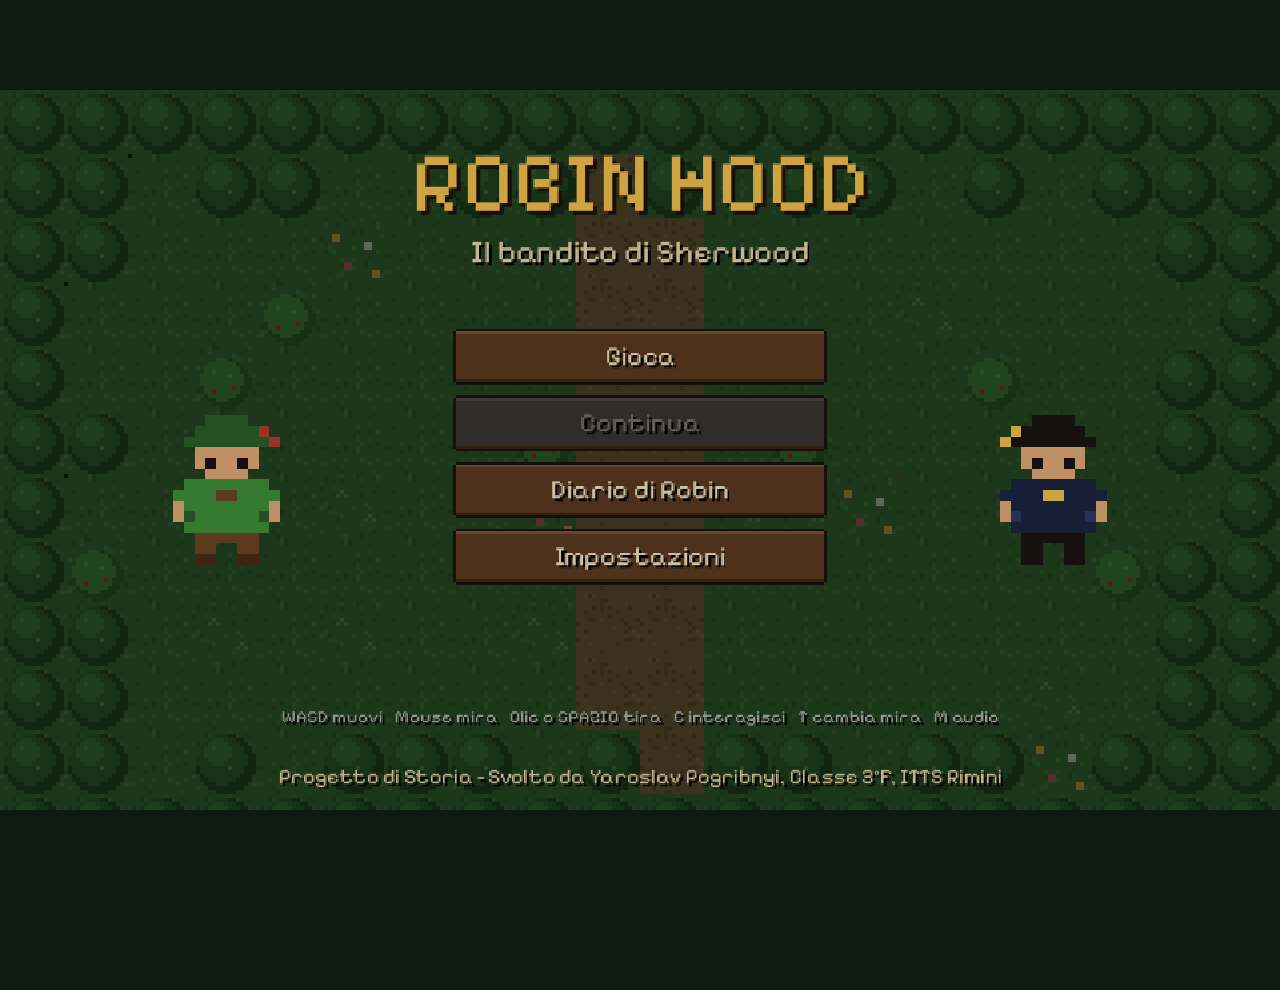
<file: index.html>
<!DOCTYPE html>
<html lang="it">
<head>
  <meta charset="UTF-8">
  <meta name="viewport" content="width=device-width, initial-scale=1.0">
  <title>Robin Hood – Il Bandito di Sherwood</title>
  <link rel="stylesheet" href="css/stile.css">
</head>
<body>
  <!-- Qui dentro Phaser crea il "canvas" su cui disegna il gioco -->
  <div id="gioco"></div>

  <!--
    ORDINE DI CARICAMENTO (importante!)
    Usiamo normali <script> e non i moduli ES: così il gioco funziona
    anche aprendo index.html con un doppio clic, senza server.
    Ogni file può usare ciò che è stato caricato PRIMA di lui.
  -->

  <!-- 1. La libreria Phaser 3 (salvata in locale, niente CDN) -->
  <script src="lib/phaser.min.js"></script>

  <!-- 2. Configurazione: solo dati -->
  <script src="src/config/costanti.js"></script>
  <script src="src/config/difficolta.js"></script>
  <script src="src/config/storia.js"></script>
  <script src="src/config/missioni.js"></script>
  <script src="src/config/negozio.js"></script>
  <script src="src/config/mappe.js"></script>

  <!-- 3. Sistemi: servizi usati da tutto il gioco -->
  <script src="src/sistemi/Salvataggio.js"></script>
  <script src="src/sistemi/StatoPartita.js"></script>
  <script src="src/sistemi/Impostazioni.js"></script>
  <script src="src/sistemi/Voce.js"></script>
  <script src="src/sistemi/Suoni.js"></script>
  <script src="src/sistemi/GraficaPixel.js"></script>
  <script src="src/sistemi/GraficaTile.js"></script>
  <script src="src/sistemi/Controlli.js"></script>
  <script src="src/sistemi/Griglia.js"></script>
  <script src="src/sistemi/CostruttoreLivello.js"></script>
  <script src="src/sistemi/Allarme.js"></script>
  <script src="src/sistemi/Punteggio.js"></script>
  <script src="src/sistemi/Interfaccia.js"></script>

  <!-- 4. Entità: personaggi e oggetti -->
  <script src="src/entita/Freccia.js"></script>
  <script src="src/entita/Arco.js"></script>
  <script src="src/entita/Giocatore.js"></script>
  <script src="src/entita/ConoVisivo.js"></script>
  <script src="src/entita/Guardia.js"></script>
  <script src="src/entita/LittleJohn.js"></script>
  <script src="src/entita/Carro.js"></script>
  <script src="src/entita/Sceriffo.js"></script>
  <script src="src/entita/Bersaglio.js"></script>
  <script src="src/entita/Oggetto.js"></script>
  <script src="src/entita/FrecciaGuida.js"></script>

  <!-- 5. Scene: le varie schermate -->
  <script src="src/scene/AvvioScene.js"></script>
  <script src="src/scene/MenuScene.js"></script>
  <script src="src/scene/DiarioScene.js"></script>
  <script src="src/scene/ImpostazioniScene.js"></script>
  <script src="src/scene/CaricamentoScene.js"></script>
  <script src="src/scene/CutsceneScene.js"></script>
  <script src="src/scene/AccampamentoScene.js"></script>
  <script src="src/scene/MissioneBase.js"></script>
  <script src="src/scene/MissioneConvoglio.js"></script>
  <script src="src/scene/MissionePrigione.js"></script>
  <script src="src/scene/MissioneTorneo.js"></script>
  <script src="src/scene/MissioneFinale.js"></script>
  <script src="src/scene/HUDScene.js"></script>
  <script src="src/scene/PausaScene.js"></script>
  <script src="src/scene/RiepilogoScene.js"></script>
  <script src="src/scene/FinaleScene.js"></script>

  <!-- 6. Avvio del gioco -->
  <script src="src/main.js"></script>
</body>
</html>
</file>
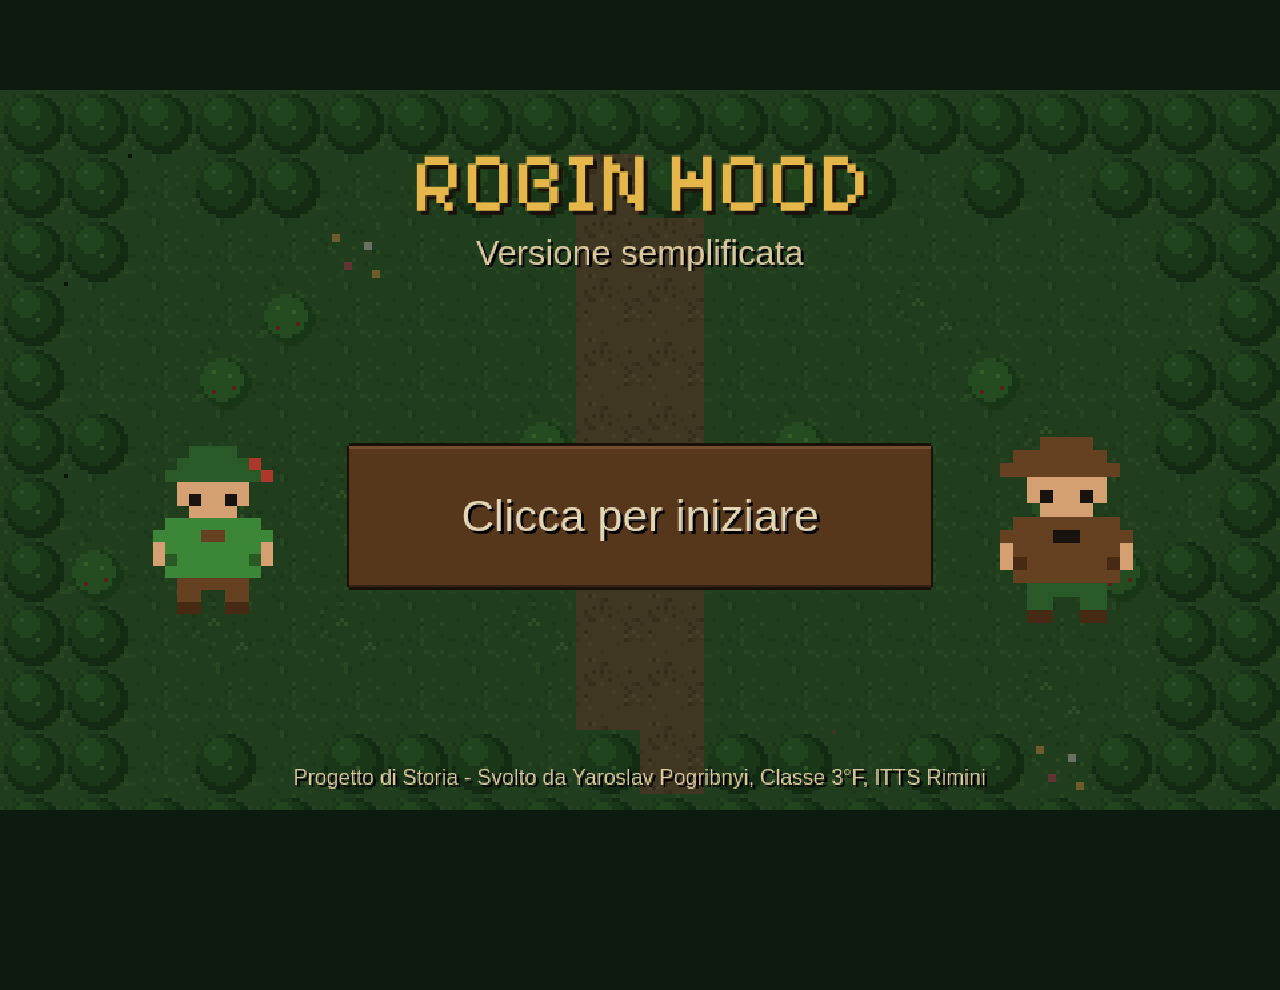
<file: versione semplificata/index.html>
<!DOCTYPE html>
<html lang="it">
<head>
  <meta charset="UTF-8">
  <meta name="viewport" content="width=device-width, initial-scale=1.0">
  <title>Robin Hood - Versione semplificata</title>
  <link rel="stylesheet" href="css/stile.css">
</head>
<body>
  <div id="gioco"></div>

  <!-- Ordine di caricamento: ogni file può usare quelli caricati PRIMA -->
  <script src="lib/phaser.min.js"></script>

  <!-- Configurazione -->
  <script src="src/config/accessibilita.js"></script>
  <script src="src/config/costanti.js"></script>
  <script src="src/config/testi.js"></script>
  <script src="src/config/mappa.js"></script>

  <!-- Sistemi -->
  <script src="src/sistemi/Voce.js"></script>
  <script src="src/sistemi/Suoni.js"></script>
  <script src="src/sistemi/GraficaPixel.js"></script>
  <script src="src/sistemi/GraficaTile.js"></script>
  <script src="src/sistemi/Griglia.js"></script>
  <script src="src/sistemi/Livello.js"></script>
  <script src="src/sistemi/Interfaccia.js"></script>

  <!-- Entità -->
  <script src="src/entita/Eroe.js"></script>
  <script src="src/entita/Nemico.js"></script>
  <script src="src/entita/Freccia.js"></script>
  <script src="src/entita/Bersaglio.js"></script>
  <script src="src/entita/FrecciaGuida.js"></script>

  <!-- Scene -->
  <script src="src/scene/AvvioScene.js"></script>
  <script src="src/scene/TitoloScene.js"></script>
  <script src="src/scene/PersonaggiScene.js"></script>
  <script src="src/scene/CutsceneScene.js"></script>
  <script src="src/scene/LivelloScene.js"></script>
  <script src="src/scene/HUDLivelloScene.js"></script>
  <script src="src/scene/FineScene.js"></script>

  <script src="src/main.js"></script>
</body>
</html>
</file>
<file: css/stile.css>
/* Stile della pagina: sfondo scuro e gioco centrato a tutto schermo */
html, body {
  margin: 0;
  padding: 0;
  width: 100%;
  height: 100%;
  background: #0d1a10;
  overflow: hidden;
}

#gioco {
  width: 100%;
  height: 100%;
}

/* Il canvas resta "a quadretti" anche quando viene ingrandito (pixel art) */
canvas {
  image-rendering: pixelated;
  image-rendering: crisp-edges;
  display: block;
}

/* Font pixel-art "Pixelify Sans" (licenza SIL OFL, vedi assets/font/OFL.txt) */
@font-face {
  font-family: 'Pixelify';
  src: url('../assets/font/PixelifySans.ttf') format('truetype');
  font-weight: 400 700;
}
</file>
<file: versione semplificata/css/stile.css>
/* Stile della pagina: sfondo scuro e gioco centrato a tutto schermo */
html, body {
  margin: 0;
  padding: 0;
  width: 100%;
  height: 100%;
  background: #0d1a10;
  overflow: hidden;
}

#gioco {
  width: 100%;
  height: 100%;
}

/* Il canvas resta "a quadretti" anche quando viene ingrandito (pixel art) */
canvas {
  image-rendering: pixelated;
  image-rendering: crisp-edges;
  display: block;
}

/* Font pixel-art "Pixelify Sans" (licenza SIL OFL, vedi assets/font/OFL.txt) */
@font-face {
  font-family: 'Pixelify';
  src: url('../assets/font/PixelifySans.ttf') format('truetype');
  font-weight: 400 700;
}
</file>
